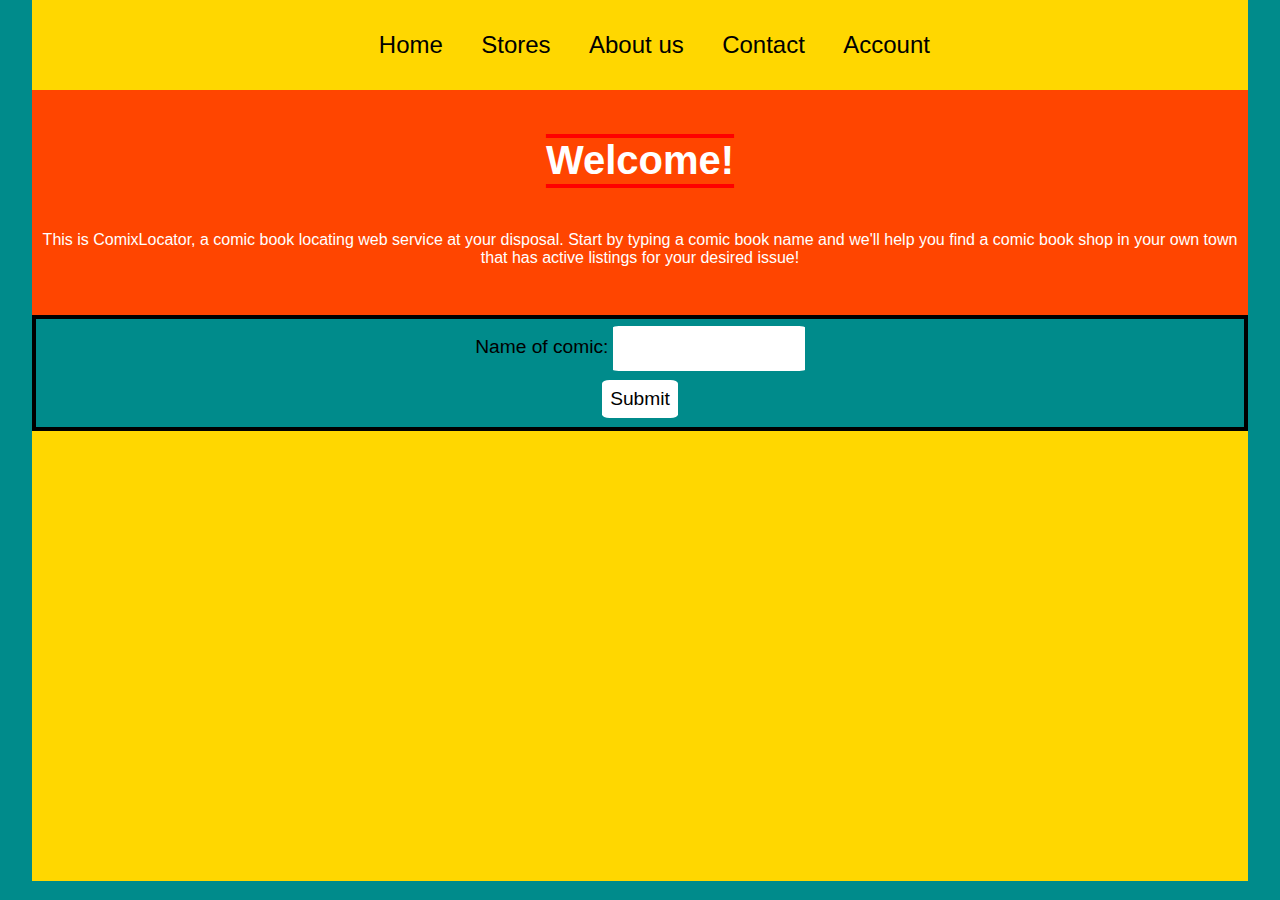
<file: index.html>
<!DOCTYPE html>
<html>
<head>
	<meta charset="utf-8">
	<meta name="viewport" content="width=device-width, initial-scale=1">
	<title>Comic Book Database</title>
	<link rel="stylesheet" type="text/css" href="style.css">
</head>
<body>
	<header>
		<nav>
			<ul>
				<li>
					<a href="index.html">Home</a>
				</li>
				<li>
					<a href="stores.html">Stores</a>
				</li>
				<li>
					<a href="about.html">About us</a>
				</li>
				<li>
					<a href="contact.html">Contact</a>
				</li>
				<li>
					<a href="account.html">Account</a>
				</li>
			</ul>
		</nav>
	</header>
	<main>
		<section id="showcase">
			<h1>Welcome!</h1>
			<p>This is ComixLocator, a comic book locating web service at your disposal. Start by typing a comic book name and we'll help you find a comic book shop in your own town that has active listings for your desired issue!</p>
		</section>
		<section id="search">
			<span>
				<label for="search">Name of comic:</label>
				<input type="text" name="search" id="searchinput">
			</span>
			<input type="submit" name="submit">
		</section>
		<section id="more">
			
		</section>
	</main>
</body>
</html>
</file>
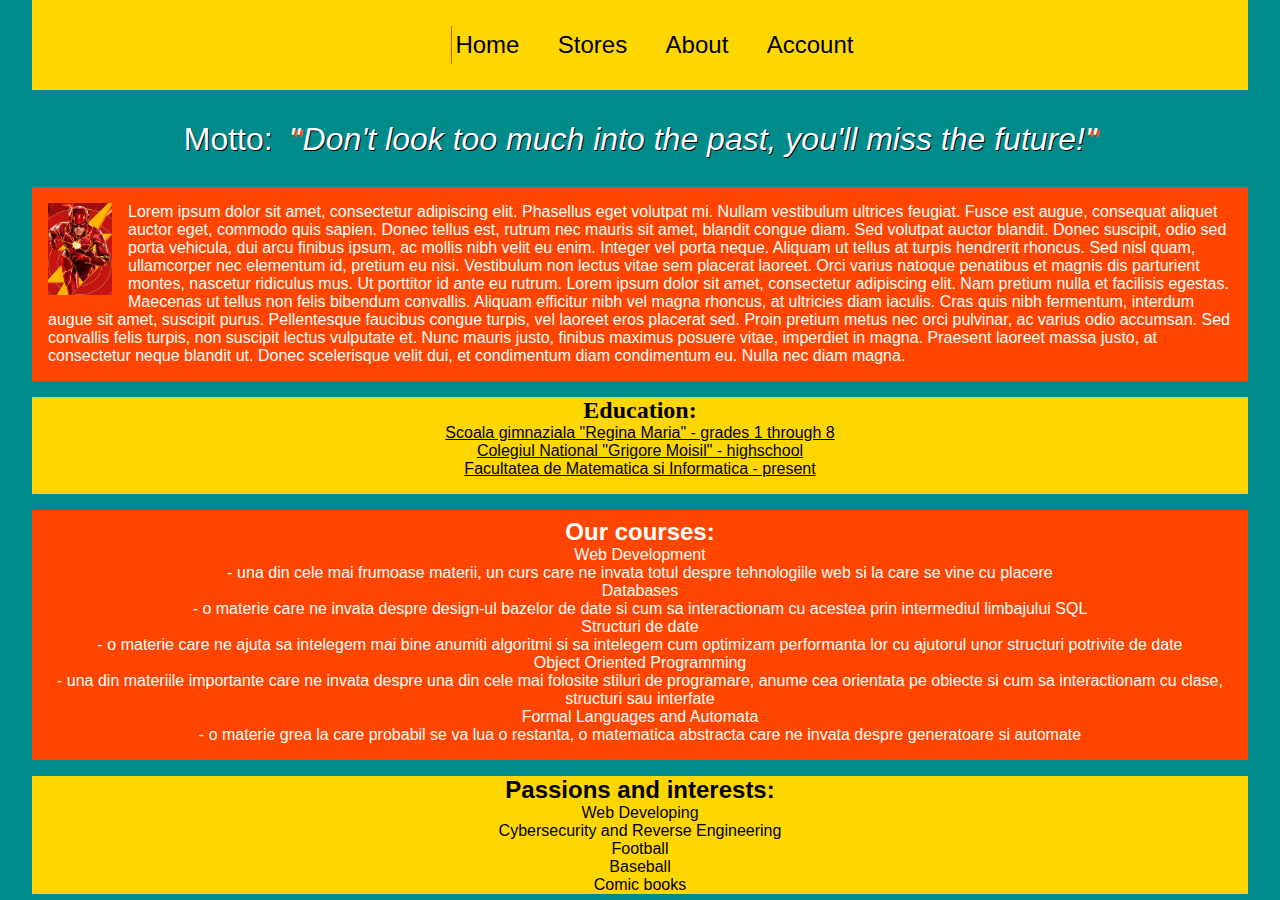
<file: about.html>
<!DOCTYPE html>
<html lang="en">
<head>
	<meta charset="utf-8">
	<meta name="viewport" content="width=device-width, initial-scale=1">
	<link rel="stylesheet" type="text/css" href="style.css">
	<title>About me</title>
</head>
<body>
		<header>
		<nav>
			<ul>
				<li>
					<a href="index.html">Home</a>
				</li>
				<li>
					<a href="stores.html">Stores</a>
				</li>
				<li>
					<a href="about.html">About</a>
				</li>
				<li>
					<a href="account.html">Account</a>
				</li>
			</ul>
		</nav>
	</header>
	<main>
		<article id="home">
            <p id="motto">Motto:<em> Don't look too much into the past, you'll miss the future!</em></p>
        </article>



        <section id="aboutme">
            <figure>
                <img src="download.jpeg" alt="Photo of me">
                <figcaption>Lorem ipsum dolor sit amet, consectetur adipiscing elit. Phasellus eget volutpat mi. Nullam vestibulum ultrices feugiat. Fusce est augue, consequat aliquet auctor eget, commodo quis sapien. Donec tellus est, rutrum nec mauris sit amet, blandit congue diam. Sed volutpat auctor blandit. Donec suscipit, odio sed porta vehicula, dui arcu finibus ipsum, ac mollis nibh velit eu enim. Integer vel porta neque. Aliquam ut tellus at turpis hendrerit rhoncus.

Sed nisl quam, ullamcorper nec elementum id, pretium eu nisi. Vestibulum non lectus vitae sem placerat laoreet. Orci varius natoque penatibus et magnis dis parturient montes, nascetur ridiculus mus. Ut porttitor id ante eu rutrum. Lorem ipsum dolor sit amet, consectetur adipiscing elit. Nam pretium nulla et facilisis egestas. Maecenas ut tellus non felis bibendum convallis. Aliquam efficitur nibh vel magna rhoncus, at ultricies diam iaculis. Cras quis nibh fermentum, interdum augue sit amet, suscipit purus. Pellentesque faucibus congue turpis, vel laoreet eros placerat sed. Proin pretium metus nec orci pulvinar, ac varius odio accumsan. Sed convallis felis turpis, non suscipit lectus vulputate et. Nunc mauris justo, finibus maximus posuere vitae, imperdiet in magna. Praesent laoreet massa justo, at consectetur neque blandit ut. Donec scelerisque velit dui, et condimentum diam condimentum eu. Nulla nec diam magna.</figcaption>
            </figure>
    </section>
    <section id="education">
            <h2 class="section-header">Education:</h2>
            <ul>
                <li>Scoala gimnaziala "Regina Maria" - grades 1 through 8</li>
                <li>Colegiul National "Grigore Moisil" - highschool</li>
                <li>Facultatea de Matematica si Informatica - present</li>
            </ul>
    </section>
    <section id="courses">
            <h2>Our courses: </h2>
            <ul>
                <li><p class="materie">Web Development</p> - una din cele mai frumoase materii, un curs care ne invata totul despre tehnologiile web si la care se vine cu placere</li>
                <li><p class="materie">Databases</p> - o materie care ne invata despre design-ul bazelor de date si cum sa interactionam cu acestea prin intermediul limbajului SQL</li>
                <li><p class="materie">Structuri de date</p> - o materie care ne ajuta sa intelegem mai bine anumiti algoritmi si sa intelegem cum optimizam performanta lor cu ajutorul unor structuri potrivite de date</li>
                <li><p class="materie">Object Oriented Programming</p> - una din materiile importante care ne invata despre una din cele mai folosite stiluri de programare, anume cea orientata pe obiecte si cum sa interactionam cu clase, structuri sau interfate</li>
                <li><p class="materie">Formal Languages and Automata</p> - o materie grea la care probabil se va lua o restanta, o matematica abstracta care ne invata despre generatoare si automate</li>
            </ul>
    </section>
    <section id="passions">
            <h2>Passions and interests: </h2>
            <ul id="animate">
                <li>Web Developing</li>
                <li>Cybersecurity and Reverse Engineering</li>
                <li>Football</li>
                <li>Baseball</li>
                <li>Comic books</li>
            </ul>
   	</section> 
   

	<section id="contact">		
	
	</section>
	</main>
</body>
</html>
</file>
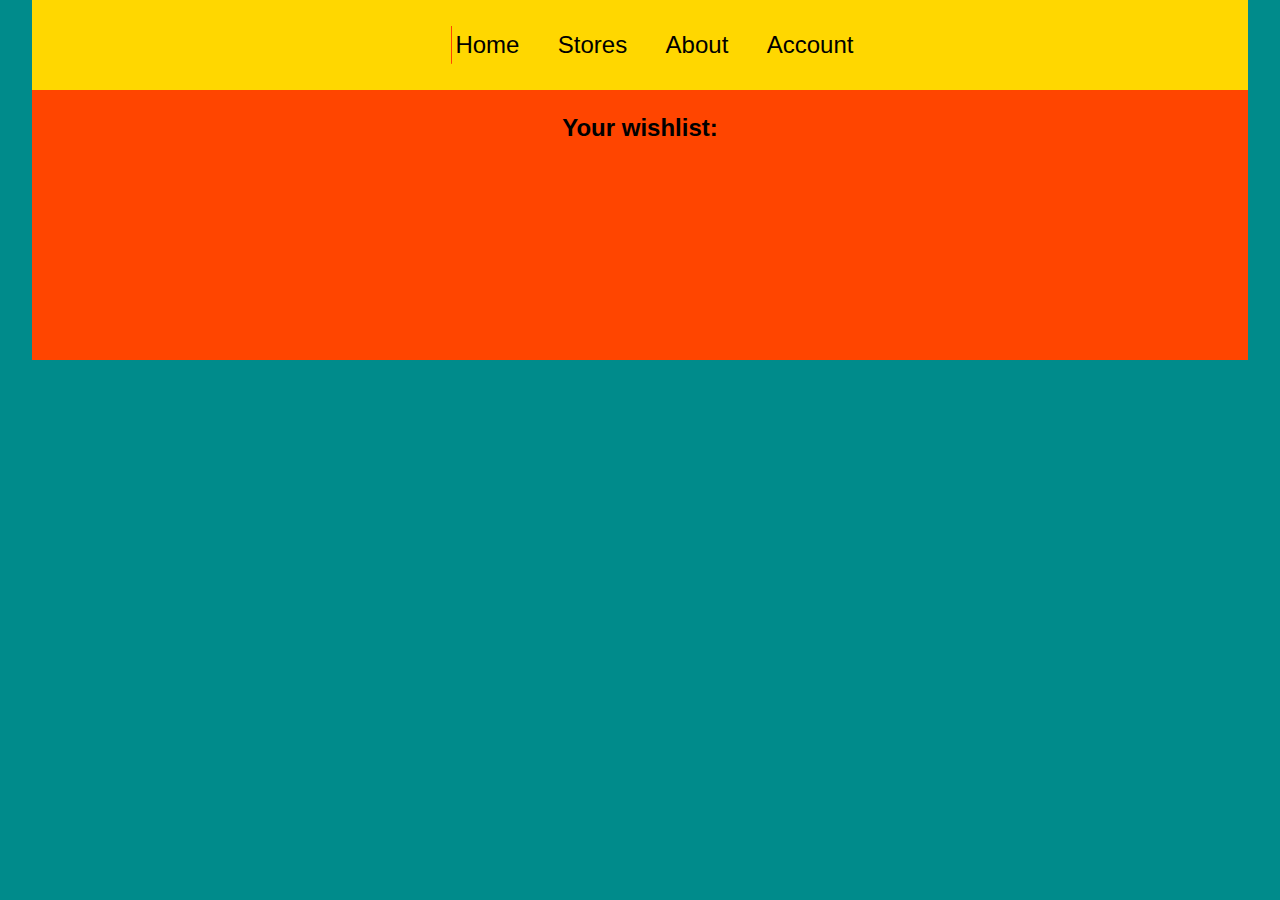
<file: account.html>
<!DOCTYPE html>
<html lang="en">
<head>
	<meta charset="utf-8">
	<meta name="viewport" content="width=device-width, initial-scale=1">
	<title>Comic Book Database</title>
	<link rel="stylesheet" type="text/css" href="style.css">
</head>
<body>
	<header>
		<nav>
			<ul>
				<li>
					<a href="index.html">Home</a>
				</li>
				<li>
					<a href="stores.html">Stores</a>
				</li>
				<li>
					<a href="about.html">About</a>
				</li>
				<li>
					<a href="account.html">Account</a>
				</li>
			</ul>
		</nav>
	</header>
	<main>
		<section id="wishlist">
			<h2 id="wishlist-header">Your wishlist: </h2>
		</section>
	</main>
</body>
</html>
</file>
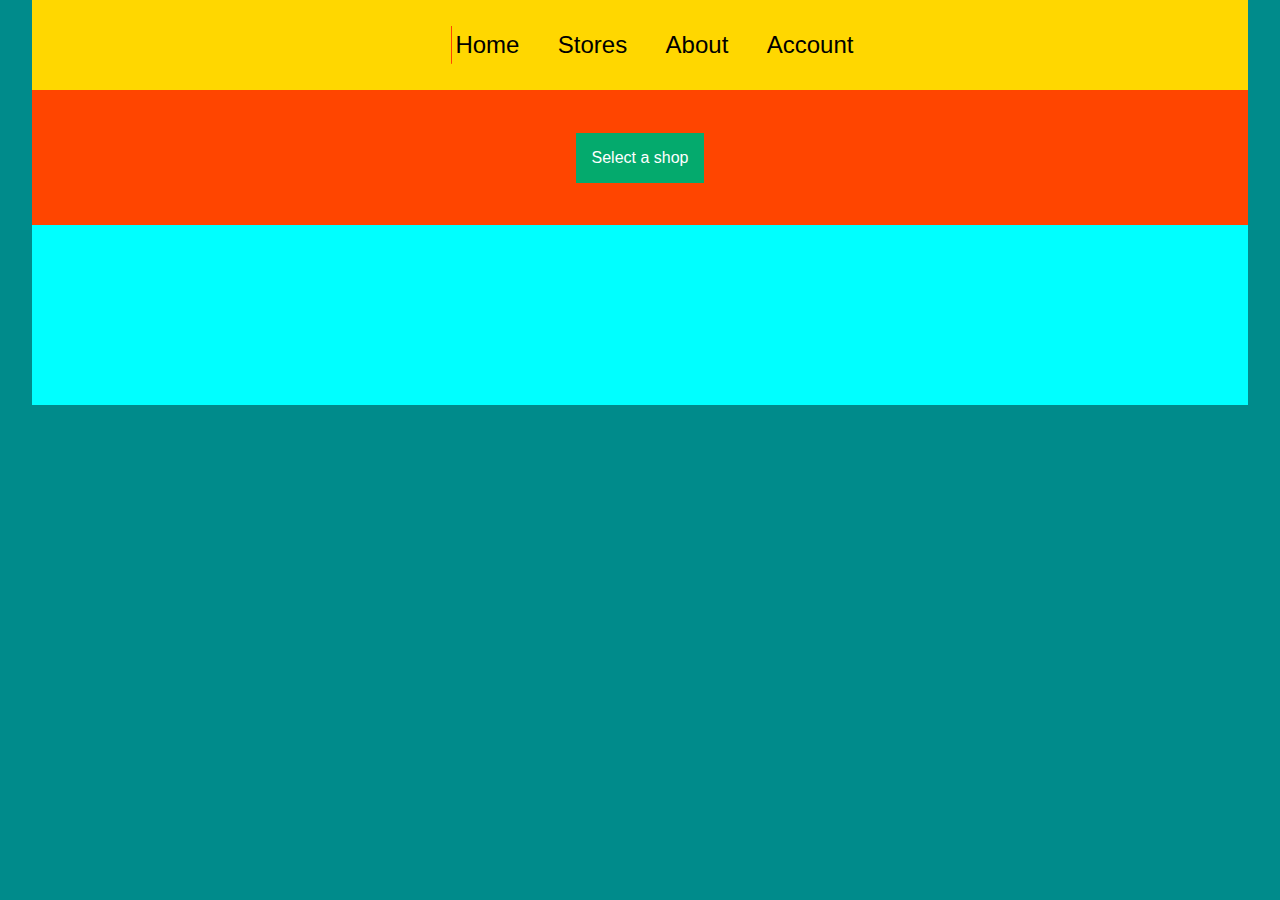
<file: stores.html>
<!DOCTYPE html>
<html lang="en">
<head>
	<meta charset="utf-8">
	<meta name="viewport" content="width=device-width, initial-scale=1">
	<title>Comic Book Database</title>
	<link rel="stylesheet" type="text/css" href="style.css">
</head>
<body>
	<header>
		<nav>
			<ul>
				<li>
					<a href="index.html">Home</a>
				</li>
				<li>
					<a href="stores.html">Stores</a>
				</li>
				<li>
					<a href="about.html">About</a>
				</li>
				<li>
					<a href="account.html">Account</a>
				</li>
			</ul>
		</nav>
	</header>
	<main>
		<section id="selector">
			<div class="dropdown">
			  <button class="dropbtn">Select a shop</button>
			  <div class="dropdown-content">
			    <a href="#">Red Goblin</a>
			    <a href="#">Lex Shop</a>
			    <a href="#">Comixshop</a>
			  </div>
			</div>
		</section>
		<section id="results">
			
		</section>
	</main>
</body>
</html>
</file>
<file: style.css>
*{
	box-sizing:border-box;
	margin:0;
	padding:0;
	font-family: Verdana, Helvetica, sans-serif;
}
:root{
	--color1:darkcyan;
	--color2:gold;
	--color3:orangered;
	--color4:cyan;
}
a{
	text-decoration: none;
	color:black;
}
body{
	background-color:var(--color1);
	width:95vw;
	margin-left:auto;
	margin-right:auto;
}
nav{
	min-height: 10vh;
	background-color: var(--color2);
	display: flex;
	justify-content: center;
	align-items: center;
}
nav ul{
	display: flex;
	list-style: none;
}

nav ul li{
	padding: .2em;
	font-size: clamp(1.8vw,1.5em,3vw);
	margin-left: 1.2em;
	max-width: 12vw;
	text-align: center;
	background: linear-gradient(to right, var(--color3) 50%, var(--color2) 50%);
  	background-size: 200% 100%;
  	background-position: right;
  	transition: all .5s;
}
nav ul li:hover{
	background-position: left;
}
nav ul li a:hover{
	transition: 1s;
	color:white;
}
#showcase{
	min-height:25vh;
	background-color:var(--color3);
	color:#fff;
	text-align: center;
	display: flex;
	flex-direction: column;
	justify-content: space-evenly;
}
#showcase h1{
	font-size: 2.5em;
	text-decoration: overline underline;
	text-decoration-color: red;
	text-underline-offset: 10px;
}
#search{
	min-height: 10vh;
	background-color: var(--color1);
	display: flex;
	flex-direction: column;
	justify-content: center;
	align-items: center;
	border:4px solid black;
}
#seach span{
	margin-bottom: 1em;
}
#search label{
	font-size: 1.2em;
}
#searchinput{
	margin-top: 0.5em;
	height: 5vh;
	min-width: 15vw;
	border:0px;
	border-radius: 3%;
}
#search input[type="submit"]{
	margin-top: 0.5em;
	margin-bottom:0.5em;
	font-size:1.2em;
	padding:0.4em;
	border-radius:10%;
	border:0px;
	background-color:white;
}
#more{
	min-height:50vh;
	background-color:var(--color2);
	color:#fff;
	text-align: center;
}


/*ABOUT*/
#container{
	width: 95vw;
	height: 50vh;
	background-color: var(--color3);
}
figure{
	margin-top: 1em;
	background-color:var(--color3);
	min-height: 20vh;
	color: #fff;
	padding: 1em;
}
figure img{
	float: left;	
	margin-right: 1em;
	width: 5vw;
}

em::before{
	margin-left: 0.5em;
	margin-right: -0.2em;
	content: '"';
	text-shadow: 2px 2px orangered;
}
em::after{
	content: '"';
	text-shadow: 2px 2px orangered;

}

#home{
	background-color: darkcyan;
	margin-top: 2vh;
	color: white;
	text-align: center;
	font-size: clamp(1.8vw, 2em, 3vw);
	text-shadow: 1px 1px black;
	padding:.4em 0 .4em 0;
}


#education{
	margin-top: 1em;
	background-color: var(--color2);
	display: flex;
	flex-direction: column;
	text-align: center;
	justify-content: flex-start;
	align-items: center;
	padding-bottom:1em;
}
#education ul{
	list-style: none;
	text-decoration: underline;
}
.section-header{
	font-family: Ubuntu;
}	

#courses{
	padding-top: .5em;
	padding-bottom: 1em;
	color: white;
	margin-top: 1em;
	background-color: var(--color3);
	font-family: Ubuntu;
	text-align: center;
	display: flex;
	flex-direction: column;
	justify-content: flex-start;
	align-items: center;
}
#courses ul{
	list-style: none;
}

#passions{
	margin-top: 1em;
	background-color: var(--color2);
	display: flex;
	flex-direction: column;
	align-items: center;
	justify-content: flex-start;
}
#passions ul{
	display: flex;
	flex-direction: column;
	align-items: center;
	justify-content: flex-start;
	list-style: none;
}

#selector{
	padding: 1em;
	text-align: center;
	min-height: 15vh;
	background-color: orangered;
	display: flex;
	justify-content: center;
	align-items: center;
}

.dropbtn {
  background-color: #04AA6D;
  color: white;
  padding: 16px;
  font-size: 16px;
  border: none;
}

.dropdown {
  position: relative;
}

.dropdown-content {
  display: none;
  position: absolute;
  background-color: #f1f1f1;
  min-width: 160px;
  box-shadow: 0px 8px 16px 0px rgba(0,0,0,0.2);
  z-index: 1;
  left: 50%;
  transform: translateX(-50%);
}

.dropdown-content a {
  color: black;
  padding: 12px 16px;
  text-decoration: none;
  display: block;
}

.dropdown-content a:hover {background-color: #ddd;}

.dropdown:hover .dropdown-content {display: block;}

.dropdown:hover .dropbtn {background-color: #3e8e41;}

#results{
	min-height: 20vh;
	background-color: var(--color4);
}

#wishlist{
	min-height: 30vh;
	background-color: orangered;
}

#wishlist-header{
	text-align: center;
	padding-top: 1em;
}

#aboutme, #education, #courses, #passions{
	transition: transform linear 0.5s;
	transition: font-size ease-out 1s;
}

#aboutme:hover, #education:hover, #courses:hover, #passions:hover{
	transform: scale(1.03);
	font-size: 1.05em;
}

/*IDEA: last child transition towards left, first towards right, others upwards or downwards*/
</file>
